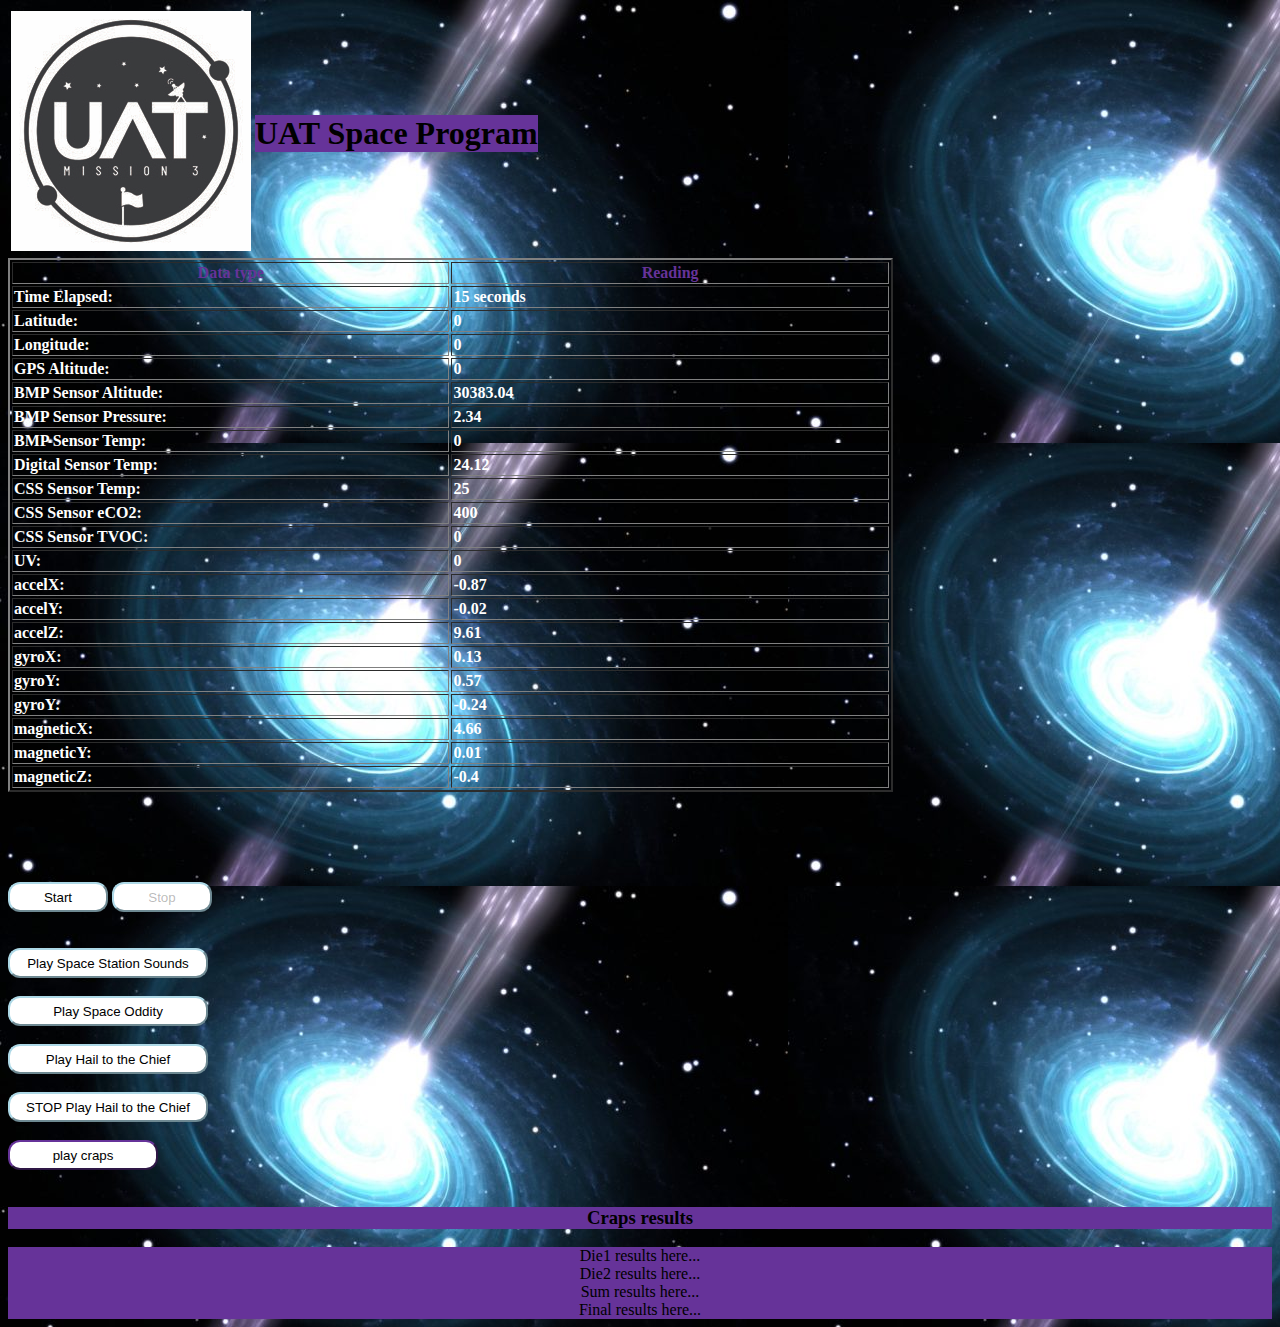
<file: indexW4.html>
<!DOCTYPE html>
<!--kristopher Reeves-->


<html>

<head>
    <!--links my javascript file to the html file-->
    <script src="codeW4Stop.js"></script>
    <!--This links my css file to this html-->
    <link href="style.css" rel="stylesheet" type="text/css" />
    <!--This is where my title for the webpage goes-->

    <title>
        UAT Space Page
    </title>
</head>

<body>
    <table class="tableTop">
        <tr>
            <!--tr defines a row in a table-->
            <td><img src="UATspaceLogo-2.jpg" /></td>
            <td>
                <h1>
                    UAT Space Program
                </h1>
            </td>
        </tr>
    </table>
    <table id="data" border="2" width="70%">
        <col style="width: 35%; color: white;">
        <col style="width: 35%; color: white;">
        <thead>
            <tr style="font-family: fantasy; color: rebeccapurple;">
                <th>Data type</th>
                <th>Reading</th>
            </tr>
        </thead>
        <tbody style="font-weight: bolder; color: white;">
            <tr id="seconds"><td>Time Elapsed:</td><td>15 seconds</td></tr>
            <tr id="latitude"><td>Latitude:</td><td>0</td></tr>
            <tr id="longitude"><td>Longitude:</td><td>0</td></tr>
            <tr id="gps_altitude"><td>GPS Altitude:</td><td>0</td></tr>
            <tr id="bmpSensor_altitude"><td>BMP Sensor Altitude:</td><td>30383.04</td></tr>
            <tr id="bmpSensor_pressure"><td>BMP Sensor Pressure:</td><td>2.34</td></tr>
            <tr id="bmpSensor_temp"><td>BMP Sensor Temp:</td><td>0</td></tr>
            <tr id="bdigSensor_temp"><td>Digital Sensor Temp:</td><td>24.12</td></tr>
            <tr id="cssSensor_temp"><td>CSS Sensor Temp:</td><td>25</td></tr>
            <tr id="cssSensor_eCO2"><td>CSS Sensor eCO2:</td><td>400</td></tr>
            <tr id="cssSensor_TVOC"><td>CSS Sensor TVOC:</td><td>0</td></tr>
            <tr id="UV"><td>UV:</td><td>0</td></tr>
            <tr id="accelX"><td>accelX:</td><td>-0.87</td></tr>
            <tr id="accelY"><td>accelY:</td><td>-0.02</td></tr>
            <tr id="accelZ"><td>accelZ:</td><td>9.61</td></tr>
            <tr id="gyroX"><td>gyroX:</td><td>0.13</td></tr>
            <tr id="gyroY"><td>gyroY:</td><td>0.57</td></tr>
            <tr id="gyroZ"><td>gyroY:</td><td>-0.24</td></tr>
            <tr id="magneticX"><td>magneticX:</td><td>4.66</td></tr>
            <tr id="magneticY"><td>magneticY:</td><td>0.01</td></tr>
            <tr id="magneticZ"><td>magneticZ:</td><td>-0.4</td></tr>
        </tbody>
    </table>    
    <br>
    <br>
    <br>
    <br>
    <br>
    <button onclick="start();" class="funWithButtons" id="startButton">Start</button>
    <button class="funWithButtons" onclick="stop();" id="stopButton" disabled=true>Stop</button>
    <br>
    <br>
    <br>
    <button class="soundButton" onclick="playStation();">Play Space Station Sounds</button>
    <br>
    <br>
    <button class="soundButton" onclick="playOddity();">Play Space Oddity</button>
    <br>
    <br>
    <button class="soundButton" onclick="playChief();">Play Hail to the Chief</button>
    <br>
    <br>
    <button class="soundButton" onclick="StopplayChief();">STOP Play Hail to the Chief</button>
    <br>
    <br>
    <button onclick="play()" class="crapsWithButtons">play craps</button>
    <br>
    <br>
    <h3>Craps results</h3>

    <div id="die1Res">Die1 results here...</div>
    <div id="die2Res">Die2 results here...</div>
    <div id="sumRes">Sum results here...</div>
    <div id="finalRes">Final results here...</div>

</body>

</html>
</file>
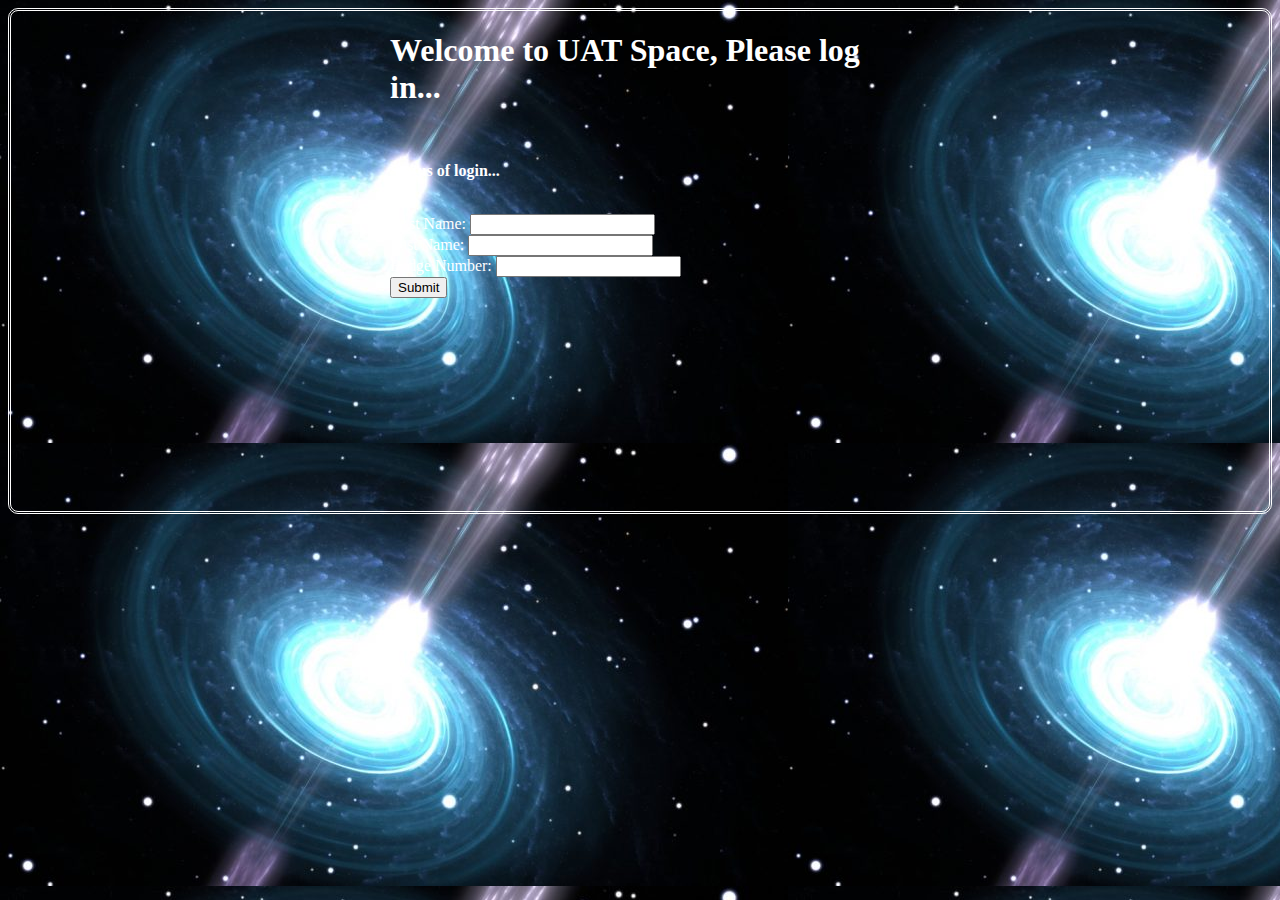
<file: loginW4.html>
<!DOCTYPE html>
<!--kristopher Reeves-->
<html>

    <script src="codeW4.js"></script>
    <link href="loginStyle.css" rel="stylesheet" type="text/css" />
    <head>
        <title>UAT Space Login</title>
    </head>
<div id="wrapper2">
<div id="wrapper">
    <body>
        <h1>
            Welcome to UAT Space, Please log in...
        </h1>
        <br>
        <p id="loginStatus" class="texty">Status of login...</p>
        <br>
        <form id="credSubmit" onsubmit="return false">
            First Name:     <input type="text" id="fName" /> <br>
            Last Name:      <input type="text" id="lName" /> <br>
            Badge Number:   <input type="number" id="badgeID" /> <br>
            <input type="submit" onclick="checkCreds();" />
        </form>
    </body>
</div> <!-- end #wrapper -->
</div> <!-- end #wrapper2 -->
</html>
</file>
<file: style.css>
body {
    background-color: rebeccapurple;
    background-image: url(pulsar.jpeg);
}
h3 {
    background-color: rebeccapurple;
     text-align: center;
}
h1 {
    background-color: rebeccapurple;
     text-align: center;
}
div {
    background-color: rebeccapurple;
     text-align: center;
}
.funWithButtons {
    width: 100px;
    height: 30px;
    background-color: white;
    border-radius: 12px;
    border-color: lightblue;
}

.crapsWithButtons {
    width: 150px;
    height: 30px;
    background-color: white;
    border-radius: 12px;
    border-color: rebeccapurple;
}

.soundButton {
    width: 200px;
    height: 30px;
    background-color: white;
    border-radius: 12px;
    border-color: lightblue;
}
</file>
<file: loginStyle.css>
#wrapper { width: 500px; height: 500px; margin: 0 auto; }
#wrapper2 {border-style: double; border-radius: 10px; height: 500px; }
.texty {
    font-weight: bolder; color: white;
}

body {
    background-color: teal; background-image: url("pulsar.jpeg"); color: white;
}
</file>
